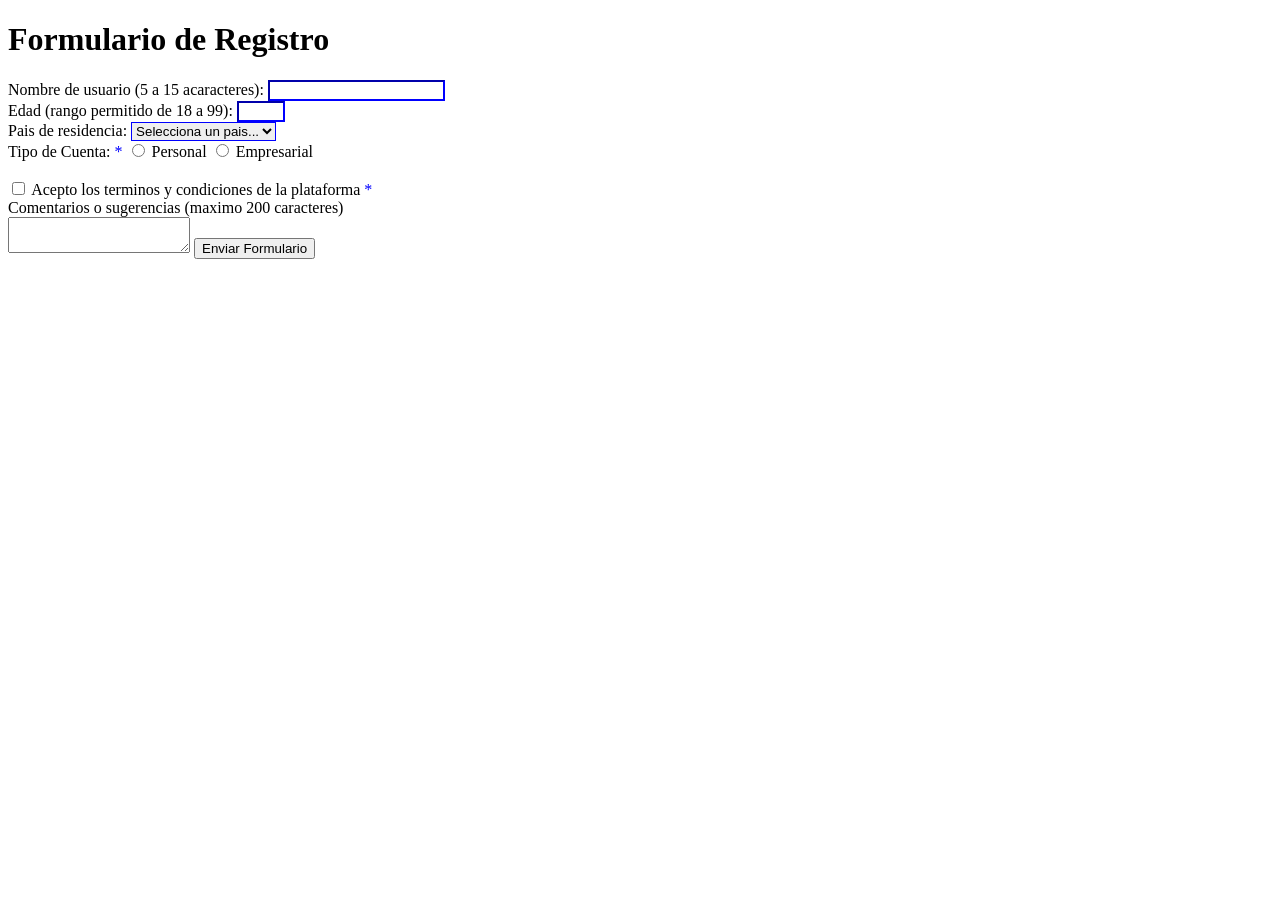
<file: index.html>
<!doctype html>
<html lang="en">
  <head>
    <meta charset="UTF-8" />
    <meta name="viewport" content="width=device-width, initial-scale=1.0" />
    <link rel="stylesheet" href="styles.css" />
    <title>Formulario</title>
  </head>
  <body>
    <h1>Formulario de Registro</h1>
    <form action="procesar.html" method="post">
      <label for="usuario">Nombre de usuario (5 a 15 acaracteres):</label>
      <input
        type="text"
        name="usuario"
        id="usuario"
        required
        minlength="5"
        maxlength="15"
      />
      <br />
      <label for="edad">Edad (rango permitido de 18 a 99):</label>
      <input type="number" name="edad" id="edad" required min="18" max="99" />
      <br />
      <label for="pais">Pais de residencia:</label>
      <select name="pais" id="pais" required>
        <option value="">Selecciona un pais...</option>
        <option value="MX">Mexico</option>
        <option value="CO">Colombia</option>
        <option value="AR">Argentina</option>
      </select>
      <br />
      <label>Tipo de Cuenta:</label>
      <span class="required">*</span>
      <input
        type="radio"
        id="cuenta-personal"
        name="tipo-cuenta"
        value="personal"
        required
      />
      <label for="cuenta-personal">Personal</label>
      <input
        type="radio"
        name="tipo-cuenta"
        id="cuenta-empresa"
        value="empresa"
      />
      <label for="cuenta-empresa">Empresarial</label>
      <br /><br />

      <input
        type="checkbox"
        name="terminos"
        id="terminos"
        value="aceptado"
        required
      />
      <label for="terminos"
        >Acepto los terminos y condiciones de la plataforma</label
      >
      <span class="required">*</span>
      <br />
      <label for="comentarios"
        >Comentarios o sugerencias (maximo 200 caracteres)</label
      >
      <br />
      <textarea name="comentarios" id="comentarios" maxlength="200"></textarea>

      <button type="submit">Enviar Formulario</button>
    </form>
  </body>
</html>
</file>
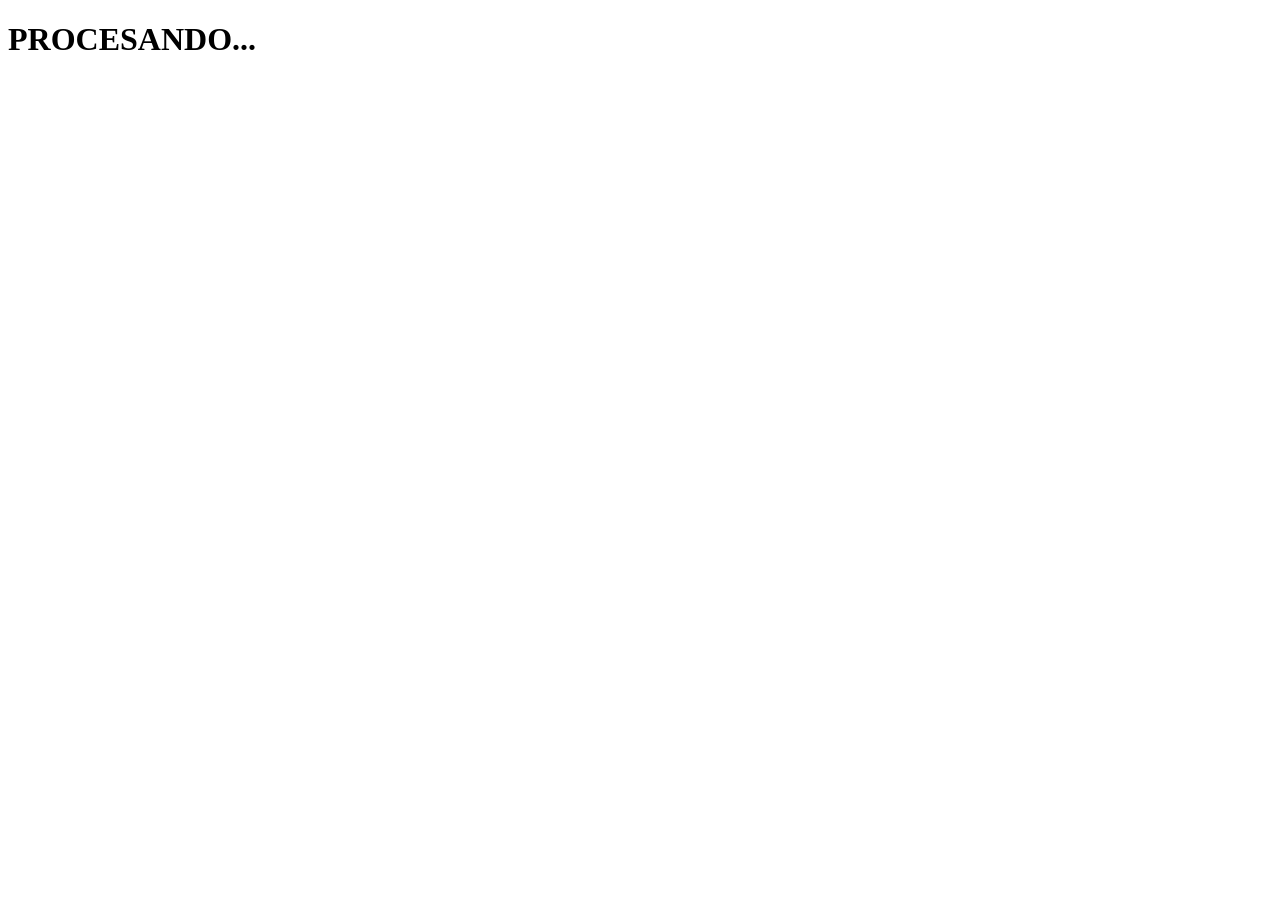
<file: procesar.html>
<!DOCTYPE html>
<html lang="en">
<head>
    <meta charset="UTF-8">
    <meta name="viewport" content="width=device-width, initial-scale=1.0">
    <title>Document</title>
</head>
<body>
    <h1>PROCESANDO...</h1>
</body>
</html>
</file>
<file: styles.css>
input:required {
  border-color: blue;
}
select:required {
  border-color: blue;
}

input:user-valid {
  border-color: green;
}

input:user-invalid {
  border-color: red;
}

select:user-invalid {
  border-color: red;
}

select:user-valid {
  border-color: green;
}

.required {
  color: blue;
}
</file>
